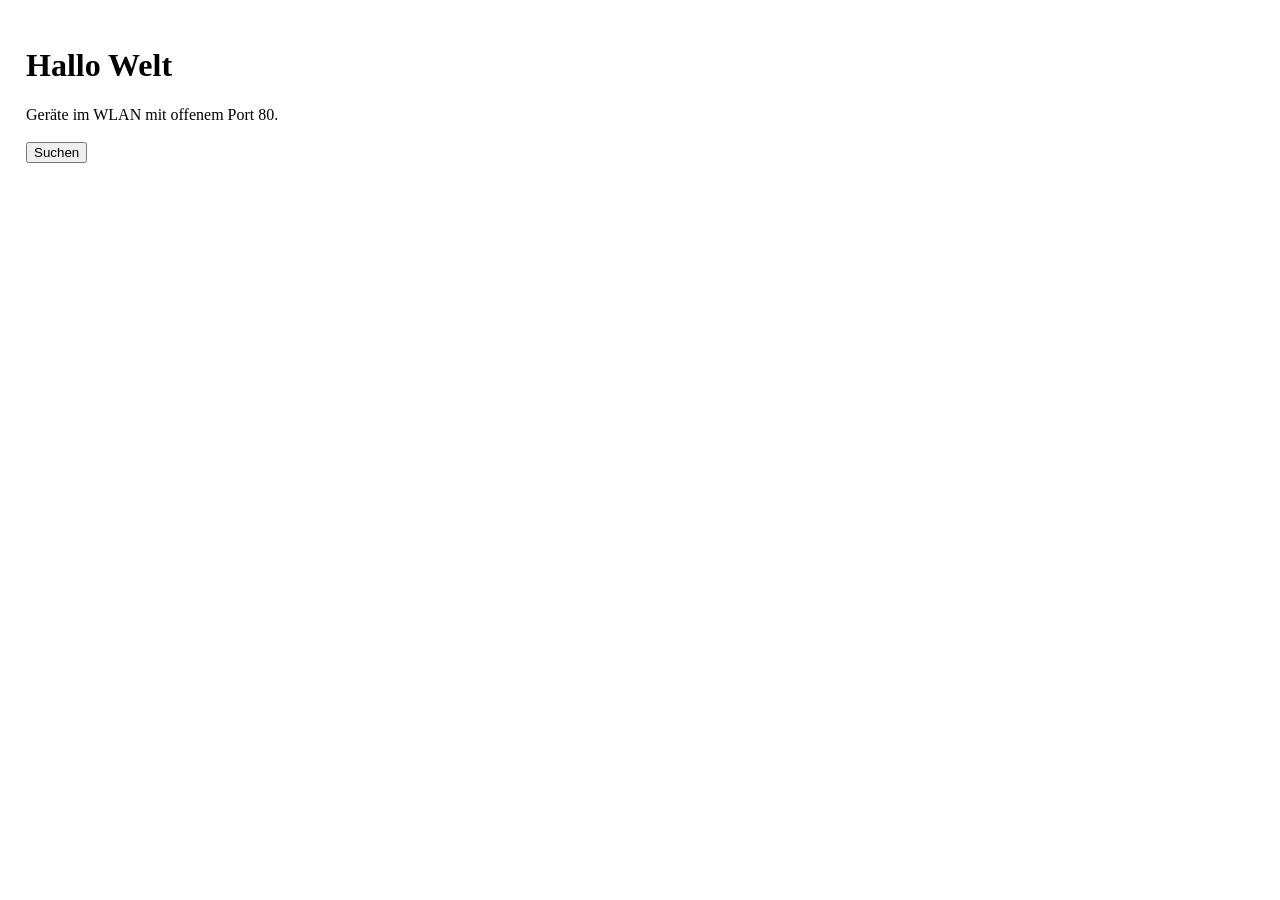
<file: docs/beispiel-erweiterung/index.html>
<!doctype html>
<html lang="de">
<head>
<meta charset="utf-8">
<meta name="viewport" content="width=device-width, initial-scale=1">
<link rel="stylesheet" href="http://hub.local/sdk/hub.css">
<style>
  body { padding: 18px; }
  .list { display: flex; flex-direction: column; gap: 8px; margin-top: 16px; }
  .list div { background: var(--surface); border-radius: var(--r-m); padding: 14px 16px; }
</style>
</head>
<body>
  <h1 class="h-title">Hallo Welt</h1>
  <p class="h-muted" style="margin:6px 0 18px">Geräte im WLAN mit offenem Port 80.</p>
  <button class="h-btn primary wide" id="scan">Suchen</button>
  <div class="list" id="list"></div>

  <script src="http://hub.local/sdk/hub.js"></script>
  <script>
    const $ = s => document.querySelector(s);
    let found = [];

    function card() {
      hub.home.set({
        title: found.length ? found.length + ' Geräte gefunden' : 'Noch nicht gesucht',
        subtitle: 'Webserver im eigenen WLAN',
        actions: [{ id: 'scan', label: 'Suchen', primary: true }],
      });
    }

    async function scan() {
      $('#scan').disabled = true;
      $('#scan').textContent = 'Sucht …';
      try {
        found = await hub.net.scan({ port: 80, timeout: 300 });
        $('#list').innerHTML = found.map(h => `<div>${h.ip}</div>`).join('') || '<div>Nichts gefunden.</div>';
        hub.ui.toast(found.length + ' Geräte gefunden');
      } catch (e) {
        hub.ui.toast('Suche ging nicht: ' + e.message);
      }
      $('#scan').disabled = false;
      $('#scan').textContent = 'Erneut suchen';
      card();
    }

    $('#scan').addEventListener('click', scan);
    hub.on('home.action', ({ id }) => { if (id === 'scan') { hub.nav.open(); scan(); } });
    hub.ready.then(card);
  </script>
</body>
</html>
</file>
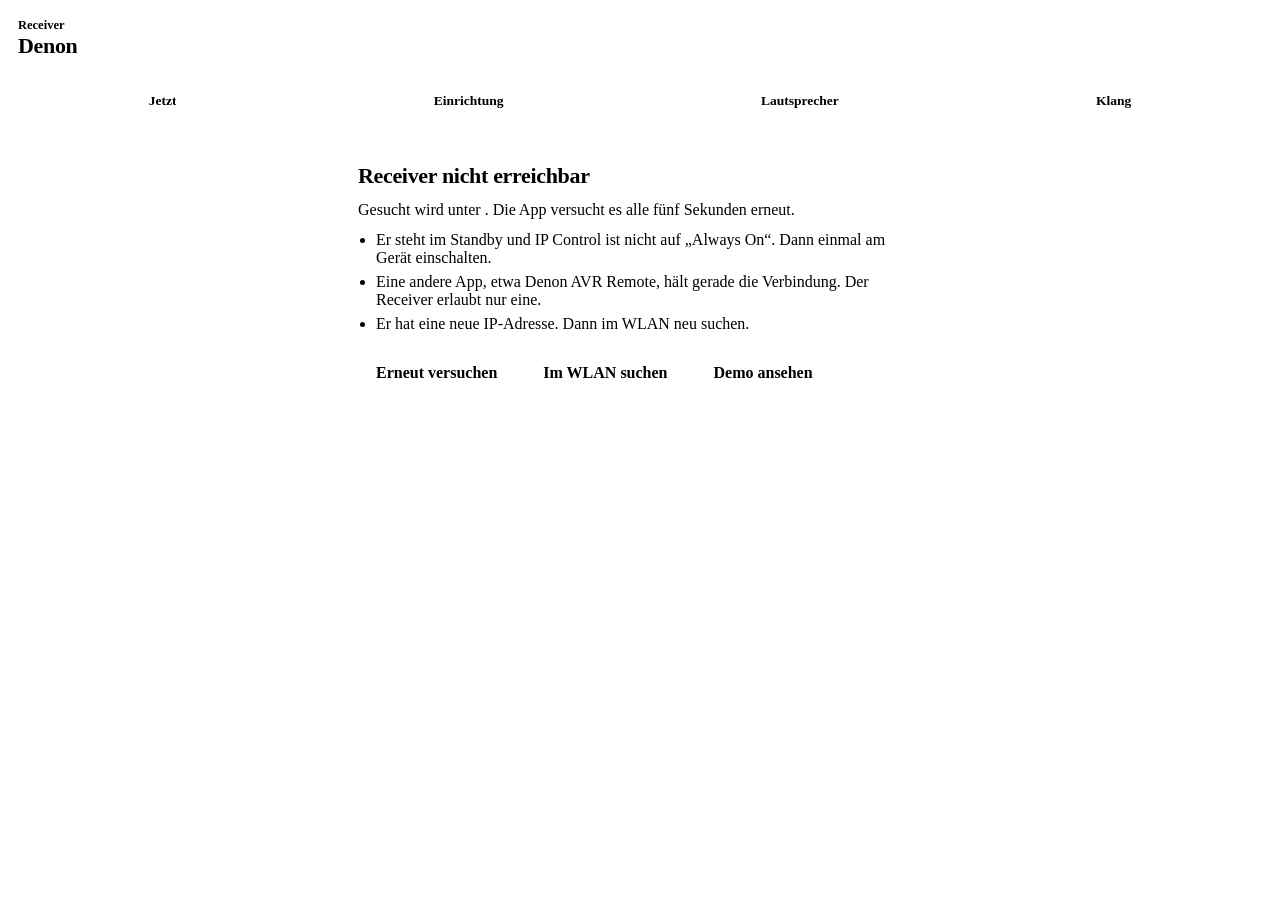
<file: extensions/denon/index.html>
<!doctype html>
<html lang="de">
<head>
<meta charset="utf-8">
<meta name="viewport" content="width=device-width, initial-scale=1, viewport-fit=cover, user-scalable=no">
<title>Denon AVR</title>
<link rel="stylesheet" href="http://hub.local/sdk/hub.css">
<link rel="stylesheet" href="app.css">
<link rel="stylesheet" href="hub.css">
</head>
<body>
<div class="frame">
  <header class="top">
    <button class="who" id="conn" type="button">
      <small id="connTitle">Receiver</small>
      <b id="title">Denon</b>
    </button>
    <div class="top-right">
      <button class="top-conn" id="connMobile" type="button"><span class="dot"></span><span id="connMobileText"></span></button>
      <button class="power" id="power" type="button" aria-label="Ein/Standby">
        <svg viewBox="0 0 24 24"><path d="M12 3v8"/><path d="M6.3 6.8a8 8 0 1 0 11.4 0"/></svg>
      </button>
    </div>
  </header>
  <nav class="side" id="nav">
    <div class="nav-items">
      <a href="#jetzt" data-view="jetzt"><span>Jetzt</span></a>
      <a href="#einrichtung" data-view="einrichtung"><span>Einrichtung</span></a>
      <a href="#lautsprecher" data-view="lautsprecher"><span>Lautsprecher</span></a>
      <a href="#klang" data-view="klang"><span>Klang</span></a>
    </div>
  </nav>
  <main class="main">
    <span id="connSub" hidden></span>
    <div id="view"></div>
  </main>
</div>

<div class="sheet" id="settings" hidden>
  <div class="sheet-card">
    <h2>Receiver</h2>
    <button class="btn primary" id="scanBtn" type="button">Im WLAN suchen</button>
    <div class="found" id="found"></div>
    <label class="field"><span>IP-Adresse</span><input id="host" inputmode="decimal" autocomplete="off" spellcheck="false" placeholder="z. B. 192.168.0.30"></label>
    <label class="row-toggle"><span>Demo-Receiver statt echtem Gerät</span><button class="switch" id="demoSwitch" type="button" role="switch"></button></label>
    <div class="sheet-actions">
      <button class="btn ghost" id="settingsCancel" type="button">Abbrechen</button>
      <button class="btn primary" id="settingsSave" type="button">Verbinden</button>
    </div>
  </div>
</div>

<div class="toast" id="toast" hidden></div>
<script src="http://hub.local/sdk/hub.js"></script>
<script src="conn.js"></script>
<script type="importmap">{ "imports": { "three": "./vendor/three.module.min.js" } }</script>
<script type="module" src="room3d.js"></script>
<script src="app.js"></script>
</body>
</html>
</file>
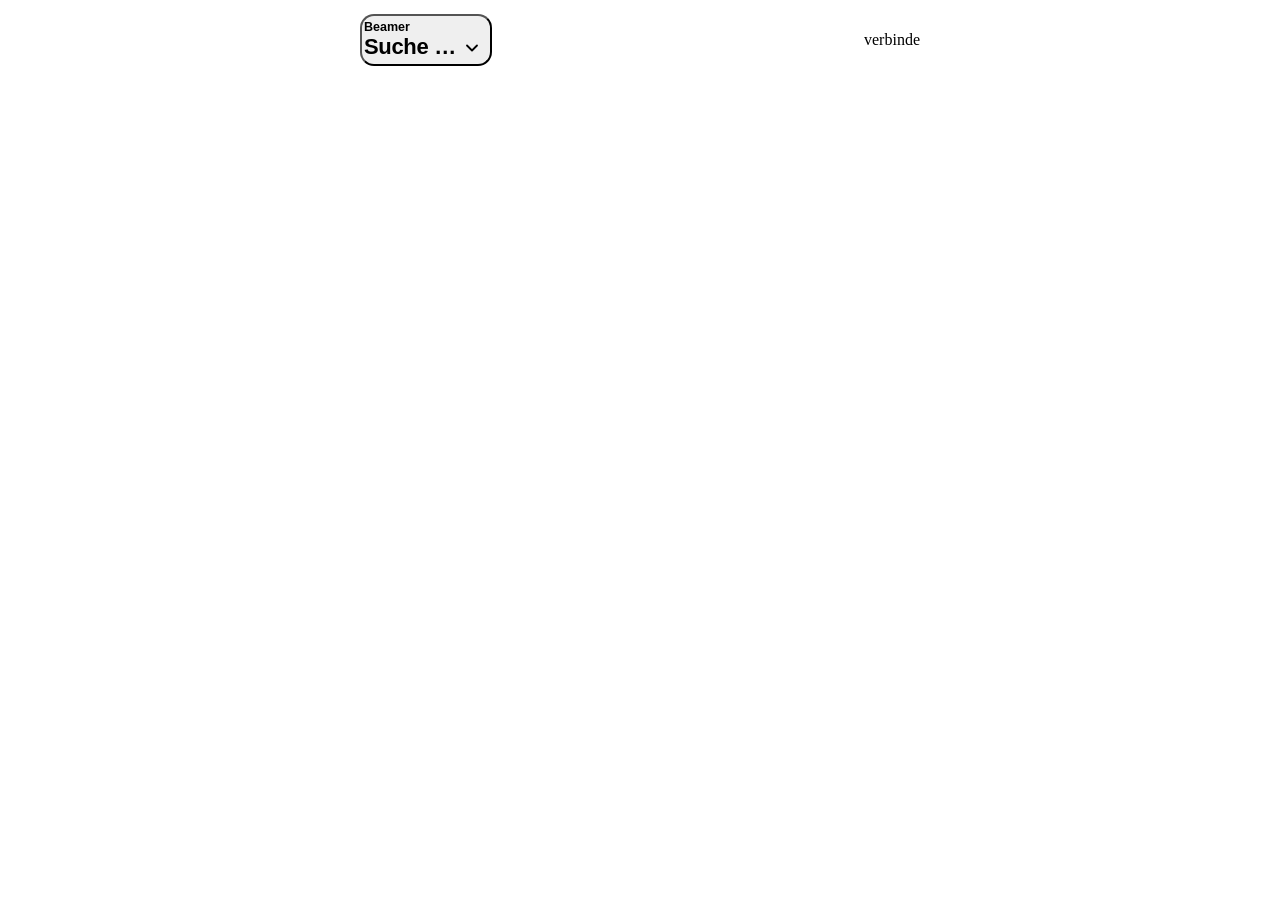
<file: extensions/skyline/index.html>
<!DOCTYPE html>
<html lang="de">
<head>
<meta charset="utf-8">
<meta name="viewport" content="width=device-width, initial-scale=1, viewport-fit=cover, user-scalable=no">
<title>Skyline Beamer</title>
<link rel="stylesheet" href="http://hub.local/sdk/hub.css">
<link rel="stylesheet" href="style.css">
</head>
<body>
<header class="top">
  <button class="devbtn" id="devBtn" aria-label="Beamer wählen">
    <span class="dtxt"><small>Beamer</small><b id="devName">Suche …</b></span>
    <svg viewBox="0 0 24 24" fill="none" stroke="currentColor" stroke-width="2.2" stroke-linecap="round" stroke-linejoin="round"><path d="M6 9l6 6 6-6"/></svg>
  </button>
  <span class="h-pill" id="pill">verbinde</span>
</header>

<!-- ---------- Kein Beamer verbunden ---------- -->
<section id="none" hidden>
  <div class="hero">
    <div class="hero-img"></div>
    <div class="hero-txt">
      <h1 id="noneTitle">Beamer verbinden</h1>
      <p id="noneText">Die App sucht im WLAN nach Beamern mit Skyline.</p>
    </div>
  </div>
  <button class="h-btn primary wide" id="searchBtn">Im WLAN suchen</button>
  <div class="status-line" id="searchStatus"></div>
  <div class="results" id="found"></div>
  <details class="manual"><summary>Adresse selbst eingeben</summary>
    <div class="row2"><input class="h-field" id="hostIn" placeholder="z. B. 192.168.0.20" inputmode="url" autocapitalize="off" autocomplete="off" spellcheck="false"><button class="h-btn" id="hostGo">Verbinden</button></div>
    <p class="note">Die Adresse steht am Beamer unter dem Knopf „Handy-App“ oben rechts.</p>
  </details>
</section>

<div id="main" hidden>
<nav class="h-seg tabs"><button data-tab="remote" class="on">Steuern</button><button data-tab="media">Medien</button><button data-tab="settings">Einstellungen</button></nav>

<section id="tab-remote">
<div class="h-seg mode" role="tablist"><button id="modeKeys" class="on">Pfeile</button><button id="modeMouse">Maus</button></div>
<div class="pad" id="pad">
  <div class="edge up"></div><div class="edge down"></div><div class="edge left"></div><div class="edge right"></div>
  <div class="touch" id="touch"></div>
  <div class="long">Lang gedrückt</div>
  <div class="hint" id="padHint">Wischen · Tippen = OK · Halten = lang OK</div>
</div>

<div class="row">
  <button class="btn" data-key="4" aria-label="Zurück"><svg viewBox="0 0 24 24"><path d="M11.7 4.3a1 1 0 010 1.4L6.4 11H20a1 1 0 110 2H6.4l5.3 5.3a1 1 0 01-1.4 1.4l-7-7a1 1 0 010-1.4l7-7a1 1 0 011.4 0z"/></svg></button>
  <button class="btn" data-key="3" aria-label="Home"><svg viewBox="0 0 24 24"><path d="M11.3 3.3a1 1 0 011.4 0l8 7.5a1 1 0 01-.7 1.7H19V20a1 1 0 01-1 1h-4v-6h-4v6H6a1 1 0 01-1-1v-7.5H4a1 1 0 01-.7-1.7z"/></svg></button>
  <button class="btn" data-key="85" aria-label="Wiedergabe/Pause"><svg viewBox="0 0 24 24"><path d="M3 5.5a1 1 0 011.5-.9l8 5.5a1 1 0 010 1.7l-8 5.5A1 1 0 013 16.4zM15 5h2v14h-2zm4 0h2v14h-2z"/></svg></button>
  <button class="btn" data-key="25" data-repeat aria-label="Leiser"><svg viewBox="0 0 24 24"><path d="M4 9h3l5-4v14l-5-4H4a1 1 0 01-1-1v-4a1 1 0 011-1zm11 2h6v2h-6z"/></svg></button>
  <button class="btn" data-key="164" aria-label="Stumm"><svg viewBox="0 0 24 24"><path d="M4 9h3l5-4v14l-5-4H4a1 1 0 01-1-1v-4a1 1 0 011-1zm12.3-.7l1.7 1.7 1.7-1.7 1.4 1.4-1.7 1.7 1.7 1.7-1.4 1.4-1.7-1.7-1.7 1.7-1.4-1.4 1.7-1.7-1.7-1.7z"/></svg></button>
  <button class="btn" data-key="24" data-repeat aria-label="Lauter"><svg viewBox="0 0 24 24"><path d="M4 9h3l5-4v14l-5-4H4a1 1 0 01-1-1v-4a1 1 0 011-1zm13-1h2v3h3v2h-3v3h-2v-3h-3v-2h3z"/></svg></button>
</div>

<h2>Schnell</h2>
<div class="chips">
  <button class="chip" data-action="keystone"><svg viewBox="0 0 24 24"><path fill-rule="evenodd" d="M2 5h20l-3.5 14h-13zm3 2l2.6 10h8.8L19 7z"/></svg>Trapez</button>
  <button class="chip" data-action="window"><svg viewBox="0 0 24 24"><path fill="none" stroke="currentColor" stroke-width="2.2" stroke-linecap="round" stroke-linejoin="round" d="M3 9V5h4M17 5h4v4M21 15v4h-4M7 19H3v-4"/></svg>Fenster</button>
  <button class="chip" data-action="bigclock"><svg viewBox="0 0 24 24"><path d="M12 2a10 10 0 110 20 10 10 0 010-20zm0 2a8 8 0 100 16 8 8 0 000-16zm1 3v4.6l3.2 1.9-1 1.7L11 12.7V7z"/></svg>Große Uhr</button>
  <button class="chip" data-action="seconds"><svg viewBox="0 0 24 24"><path d="M9 2h6v2H9zm3 3a8 8 0 110 16 8 8 0 010-16zm0 2a6 6 0 100 12 6 6 0 000-12zm-1 2h2v4h-2z"/></svg>Sekunden</button>
  <button class="chip" data-action="nextvideo"><svg viewBox="0 0 24 24"><path d="M3 6a2 2 0 012-2h10a2 2 0 012 2v3l4-2.5v11L17 15v3a2 2 0 01-2 2H5a2 2 0 01-2-2z"/></svg>Video</button>
  <button class="chip" data-action="wifi"><svg viewBox="0 0 24 24"><path d="M12 18.5a1.8 1.8 0 110 3.6 1.8 1.8 0 010-3.6zM2.1 8.6a14 14 0 0119.8 0l-1.4 1.4a12 12 0 00-17 0zm3.5 3.5a9 9 0 0112.8 0L17 13.5a7 7 0 00-10 0zm3.5 3.5a4 4 0 015.8 0L13.5 17a2 2 0 00-3 0z"/></svg>WLAN</button>
  <button class="chip" data-action="settings"><svg viewBox="0 0 24 24"><path d="M19.4 13a7.5 7.5 0 000-2l2.1-1.6-2-3.5-2.5 1a7.4 7.4 0 00-1.7-1L15 3h-4l-.4 2.7a7.4 7.4 0 00-1.7 1l-2.5-1-2 3.5L6.6 11a7.5 7.5 0 000 2l-2.1 1.6 2 3.5 2.5-1a7.4 7.4 0 001.7 1L11 21h4l.4-2.7a7.4 7.4 0 001.7-1l2.5 1 2-3.5zM13 15.5A3.5 3.5 0 1116.5 12 3.5 3.5 0 0113 15.5z"/></svg>Einstellungen</button>
</div>

<h2>Tastatur</h2>
<div class="kbd">
  <input id="text" placeholder="Text eintippen …" autocomplete="off" autocapitalize="off" enterkeyhint="send">
  <button id="del" aria-label="Löschen">⌫</button>
  <button id="send">Senden</button>
</div>
<p class="note">Erst am Beamer ein Suchfeld auswählen, dann hier tippen.</p>

<h2>Apps</h2>
<div class="apps" id="apps"></div>
</section>

<!-- ---------- Medien: eigene Fotos und Videos für den Hintergrund ---------- -->
<section id="tab-media" hidden>
  <button class="add" id="pick"><svg viewBox="0 0 24 24"><path d="M11 5h2v6h6v2h-6v6h-2v-6H5v-2h6z"/></svg>Fotos oder Videos hinzufügen</button>
  <input type="file" id="files" accept="image/*,video/*" multiple hidden>

  <div class="card" id="upCard" hidden>
    <h3 id="upTitle">1 Datei</h3>
    <details class="wxd" id="upWx"><summary>Nur bei bestimmtem Wetter zeigen</summary>
    <p class="note" style="margin:8px 2px 0">Gilt, wenn unter Einstellungen „Nach Wetter“ gewählt ist.</p>
    <div class="lbl">Wetter</div>
    <div class="tags" data-group="wetter"><button class="tag" data-t="klar">Klar</button><button class="tag" data-t="wolkig">Wolkig</button><button class="tag" data-t="regen">Regen</button><button class="tag" data-t="schnee">Schnee</button></div>
    <div class="lbl">Tageszeit</div>
    <div class="tags" data-group="zeit"><button class="tag" data-t="tag">Tag</button><button class="tag" data-t="daemmerung">Dämmerung</button><button class="tag" data-t="nacht">Nacht</button></div>
    <div class="lbl">Jahreszeit</div>
    <div class="tags" data-group="saison"><button class="tag" data-t="fruehling">Frühling</button><button class="tag" data-t="sommer">Sommer</button><button class="tag" data-t="herbst">Herbst</button><button class="tag" data-t="winter">Winter</button></div>
    </details>
    <button class="primary" id="upGo">Hochladen</button>
    <div class="bar" id="upBar" hidden><i></i></div>
    <div class="status-line" id="upStatus"></div>
  </div>

  <div class="grid" id="mediaGrid"></div>
  <p class="note" id="mediaNote"></p>
</section>

<div class="sheet" id="sheet" hidden>
  <div class="panel">
    <div class="prev" id="shPrev"></div>
    <h3 id="shName" style="margin:0 0 2px;font-size:16px;word-break:break-all"></h3>
    <p class="sub" id="shSub" style="color:var(--muted);font-size:13px;margin:0 0 6px"></p>
    <details class="wxd" id="shWx"><summary>Nur bei bestimmtem Wetter zeigen</summary>
    <div class="lbl">Wetter</div>
    <div class="tags" data-group="wetter"><button class="tag" data-t="klar">Klar</button><button class="tag" data-t="wolkig">Wolkig</button><button class="tag" data-t="regen">Regen</button><button class="tag" data-t="schnee">Schnee</button></div>
    <div class="lbl">Tageszeit</div>
    <div class="tags" data-group="zeit"><button class="tag" data-t="tag">Tag</button><button class="tag" data-t="daemmerung">Dämmerung</button><button class="tag" data-t="nacht">Nacht</button></div>
    <div class="lbl">Jahreszeit</div>
    <div class="tags" data-group="saison"><button class="tag" data-t="fruehling">Frühling</button><button class="tag" data-t="sommer">Sommer</button><button class="tag" data-t="herbst">Herbst</button><button class="tag" data-t="winter">Winter</button></div>
    <button class="ghost" id="shSave" style="width:100%;margin-top:4px">Merkmale speichern</button>
    </details>
    <div class="actions"><button class="ghost" id="shShow">Jetzt zeigen</button></div>
    <div class="actions"><button class="ghost danger" id="shDel">Löschen</button><button class="ghost" id="shClose">Schließen</button></div>
  </div>
</div>

<!-- ---------- Einstellungen ---------- -->
<section id="tab-settings" hidden>
  <div class="card">
    <h3>Hintergrund</h3>
    <p class="sub" id="bgSub">…</p>
    <div class="h-seg" style="margin:0"><button id="bgRandom">Zufällig</button><button id="bgWeather">Nach Wetter</button></div>
  </div>

  <div class="card">
    <h3>Ort für das Wetter</h3>
    <p class="sub" id="ortNow">…</p>
    <div class="row2"><input class="field" id="ortQ" placeholder="Ort suchen, z. B. Hannover" autocomplete="off" enterkeyhint="search"><button class="ghost" id="ortGo">Suchen</button></div>
    <div class="results" id="ortRes"></div>
    <details><summary>Ort automatisch ermitteln</summary>
      <p class="note">Ermittelt den Ort über die Internetadresse. Das ist oft ungenau, deshalb lieber oben einen Ort suchen.</p>
      <button class="ghost" id="ortAuto" style="margin-top:8px">Automatisch verwenden</button>
    </details>
  </div>

  <div class="card">
    <h3>Wetteranzeige</h3>
    <p class="sub">Ein- oder ausschalten, dann im Mini-Bildschirm die Ecke antippen.</p>
    <div id="wxPlaces"></div>
  </div>

  <div class="card">
    <h3>Updates</h3>
    <p class="sub" id="updVer">…</p>
    <div class="set"><div class="txt"><b>Automatisch installieren</b><span>beim Start, beim Aufwachen und alle 6 Stunden</span></div>
      <label class="switch"><input type="checkbox" id="updAuto"><i></i></label></div>
    <button class="primary" id="updCheck" style="margin-top:4px">Jetzt nach Updates suchen</button>
    <div class="status-line" id="updStatus"></div>
    <details><summary>Quelle (GitHub)</summary>
      <div class="lbl">Repository</div>
      <input class="field" id="updRepo" placeholder="besitzer/repo" autocomplete="off" autocapitalize="off">
      <div class="lbl">Token (nur bei privatem Repository, Leserecht genügt)</div>
      <input class="field" id="updToken" type="password" placeholder="github_pat_…" autocomplete="off" autocapitalize="off">
      <button class="ghost" id="updSave" style="margin-top:10px">Quelle speichern</button>
    </details>
  </div>
</section>
</div>

<!-- Beamer wählen -->
<div class="sheet" id="devSheet" hidden>
  <div class="panel">
    <h3 style="margin:2px 2px 12px;font-size:18px">Beamer</h3>
    <div class="results" id="devList"></div>
    <div class="actions"><button class="ghost" id="devSearch">Weiteren Beamer suchen</button></div>
    <div class="actions"><button class="ghost danger" id="devForget">Diesen vergessen</button><button class="ghost" id="devClose">Schließen</button></div>
  </div>
</div>

<div class="toast" id="toast"></div>
<script src="http://hub.local/sdk/hub.js"></script>
<script src="app.js"></script>
</body>
</html>
</file>
<file: extensions/denon/app.css>
/* Denon AVR: Oberfläche aus denon-setup, in der Skyline-App. Farben aus http://hub.local/sdk/hub.css */
:root {
  --side: var(--bg);
  --r: 22px;
  --r-s: 12px;
}

* { box-sizing: border-box; }
html, body { margin: 0; height: 100%; }
body {
  background: var(--bg);
  color: var(--text);
  font: 15px/1.45 "Segoe UI Variable Text", "Segoe UI", -apple-system, system-ui, sans-serif;
  -webkit-font-smoothing: antialiased;
}
button { font: inherit; color: inherit; cursor: pointer; border: 0; background: none; }
svg { width: 22px; height: 22px; fill: none; stroke: currentColor; stroke-width: 1.8; stroke-linecap: round; stroke-linejoin: round; flex: none; }
h1, h2, h3 { margin: 0; font-weight: 650; letter-spacing: -.015em; }
::-webkit-scrollbar { width: 8px; height: 8px; }
::-webkit-scrollbar-thumb { background: var(--surface-3); border-radius: 8px; }
::-webkit-scrollbar-track { background: transparent; }

/* ---------- Gerüst ---------- */
.frame { display: grid; grid-template-columns: 248px 1fr; min-height: 100vh; }
.side {
  position: sticky; top: 0; height: 100vh;
  display: flex; flex-direction: column; gap: 28px;
  padding: 26px 16px 18px; background: var(--side);
}
.brand { display: flex; align-items: center; gap: 10px; padding: 0 10px; font-weight: 700; letter-spacing: .02em; }
.brand svg { width: 26px; height: 26px; }
.nav-items { display: flex; flex-direction: column; gap: 4px; }
.nav-items a {
  display: flex; align-items: center; gap: 12px; padding: 11px 12px; border-radius: var(--r-s);
  color: var(--muted); text-decoration: none; font-weight: 550; transition: background .15s, color .15s;
}
.nav-items a:hover { background: var(--surface-2); color: var(--text); }
.nav-items a.on { background: var(--surface); color: var(--text); box-shadow: var(--shadow); }
.nav-items a.on svg { color: var(--accent); }

.conn {
  margin-top: auto; display: flex; align-items: center; gap: 12px; text-align: left;
  padding: 12px 14px; border-radius: var(--r-s); background: var(--surface); box-shadow: var(--shadow);
}
.conn-text { display: flex; flex-direction: column; min-width: 0; }
.conn-text b { font-weight: 600; font-size: 14px; }
.conn-text small { color: var(--muted); font-size: 12.5px; white-space: nowrap; overflow: hidden; text-overflow: ellipsis; }
.dot { width: 9px; height: 9px; border-radius: 50%; background: var(--faint); flex: none; }
.dot.ok { background: var(--ok); box-shadow: 0 0 0 4px var(--ok-soft); }
.dot.demo { background: var(--accent); box-shadow: 0 0 0 4px var(--accent-soft); }
.dot.wait { background: var(--warn); animation: pulse 1.2s ease-in-out infinite; }
.dot.bad { background: var(--bad); }
@keyframes pulse { 50% { opacity: .35; } }

.main { padding: 30px clamp(16px, 4vw, 48px) 80px; max-width: 1180px; width: 100%; }
.top { display: flex; align-items: center; justify-content: space-between; gap: 16px; margin-bottom: 26px; }
.top h1 { font-size: 30px; }
.power {
  width: 46px; height: 46px; border-radius: 50%; display: grid; place-items: center;
  background: var(--surface); box-shadow: var(--shadow); color: var(--muted); transition: color .2s, background .2s, transform .1s;
}
.power:active { transform: scale(.94); }
.top-right { display: flex; align-items: center; gap: 10px; }
.top-conn {
  display: none; align-items: center; gap: 8px; height: 46px; padding: 0 16px; border-radius: 999px;
  background: var(--surface); box-shadow: var(--shadow); font-size: 13.5px; font-weight: 600;
}
.power.on { background: var(--accent); color: var(--on-accent); }

/* ---------- Bausteine ---------- */
.card { background: var(--surface); border-radius: var(--r); box-shadow: var(--shadow); padding: 22px; }
.card h2 { font-size: 17px; margin-bottom: 16px; }
.grid { display: grid; gap: 18px; }
.grid.two { grid-template-columns: repeat(auto-fit, minmax(min(400px, 100%), 1fr)); }
.section-title { font-size: 17px; margin: 32px 0 14px; }
.muted { color: var(--muted); }
.small { font-size: 13px; }

.btn {
  display: inline-flex; align-items: center; justify-content: center; gap: 8px;
  padding: 10px 18px; border-radius: 999px; font-weight: 600; background: var(--surface-2); transition: background .15s, transform .1s; white-space: nowrap;
}
.btn:hover { background: var(--surface-3); }
.btn:active { transform: scale(.97); }
.btn.primary { background: var(--accent); color: var(--on-accent); }
.btn.primary:hover { filter: brightness(1.06); }
.btn.ghost { background: transparent; }
.btn svg { width: 18px; height: 18px; }

/* Segmente */
.seg { display: flex; flex-wrap: wrap; gap: 4px; padding: 4px; border-radius: 14px; background: var(--surface-2); }
.seg button {
  flex: 1 1 auto; padding: 9px 12px; border-radius: 10px; font-weight: 550; color: var(--muted); white-space: nowrap;
  transition: background .15s, color .15s, box-shadow .15s;
}
.seg button:hover { color: var(--text); }
.seg button.on { background: var(--surface); color: var(--text); box-shadow: var(--shadow); }

/* Schalter */
.switch {
  width: 46px; height: 28px; border-radius: 999px; background: var(--surface-3); position: relative; flex: none; transition: background .2s;
}
.switch::after {
  content: ""; position: absolute; top: 3px; left: 3px; width: 22px; height: 22px; border-radius: 50%;
  background: #fff; box-shadow: 0 1px 3px rgba(0, 0, 0, .25); transition: transform .2s;
}
.switch.on { background: var(--accent); }
.switch.on::after { transform: translateX(18px); }

/* Einstellzeilen */
.rows { display: flex; flex-direction: column; gap: 20px; }
.row { display: flex; align-items: center; justify-content: space-between; gap: 16px; }
.row > .label { display: flex; flex-direction: column; flex: 1; min-width: 0; }
.row > .label b { font-weight: 600; }
.row > .label small { color: var(--muted); font-size: 13px; }
.row.stack { flex-direction: column; align-items: stretch; gap: 10px; }

/* Stepper */
.stepper { display: inline-flex; align-items: center; gap: 4px; padding: 4px; border-radius: 999px; background: var(--surface-2); }
.stepper button { width: 34px; height: 34px; border-radius: 50%; display: grid; place-items: center; font-size: 18px; font-weight: 600; }
.stepper button:hover { background: var(--surface); box-shadow: var(--shadow); }
.stepper output { min-width: 76px; text-align: center; font-variant-numeric: tabular-nums; font-weight: 600; }

/* Regler */
input[type=range] {
  -webkit-appearance: none; appearance: none; width: 100%; height: 28px; background: transparent; margin: 0;
  --p: 50%;
}
input[type=range]::-webkit-slider-runnable-track {
  height: 6px; border-radius: 6px;
  background: linear-gradient(to right, var(--accent) var(--p), var(--surface-3) var(--p));
}
input[type=range]::-webkit-slider-thumb {
  -webkit-appearance: none; width: 22px; height: 22px; margin-top: -8px; border-radius: 50%;
  background: #fff; box-shadow: 0 1px 4px rgba(0, 0, 0, .3), 0 0 0 1px rgba(0, 0, 0, .04);
}
input[type=range]::-moz-range-track { height: 6px; border-radius: 6px; background: var(--surface-3); }
input[type=range]::-moz-range-progress { height: 6px; border-radius: 6px; background: var(--accent); }
input[type=range]::-moz-range-thumb { width: 22px; height: 22px; border: 0; border-radius: 50%; background: #fff; box-shadow: 0 1px 4px rgba(0, 0, 0, .3); }

/* ---------- Jetzt ---------- */
.hero {
  display: grid; grid-template-columns: 1.2fr 1fr; gap: 28px; align-items: center;
  padding: 30px; border-radius: 26px; color: #fff; position: relative; overflow: hidden;
  background:
    radial-gradient(120% 140% at 0% 0%, #2c4fd6 0%, transparent 55%),
    radial-gradient(120% 120% at 100% 100%, #1b2a6b 0%, transparent 60%),
    #111a3d;
  box-shadow: var(--shadow-lift);
}
.hero .now small { opacity: .7; font-weight: 600; letter-spacing: .02em; }
.hero .now h2 { font-size: 38px; margin: 4px 0 6px; letter-spacing: -.025em; }
.hero .now .mode { display: inline-flex; padding: 5px 12px; border-radius: 999px; background: rgba(255, 255, 255, .14); font-weight: 600; font-size: 13.5px; }
.vol { display: flex; flex-direction: column; gap: 14px; }
.vol-num { display: flex; align-items: baseline; gap: 12px; }
.vol-num b { font-size: 64px; line-height: 1; font-weight: 650; letter-spacing: -.04em; font-variant-numeric: tabular-nums; }
.vol-num span { opacity: .7; font-variant-numeric: tabular-nums; }
.vol-ctl { display: flex; align-items: center; gap: 10px; }
.vol-ctl input[type=range]::-webkit-slider-runnable-track { background: linear-gradient(to right, #fff var(--p), rgba(255, 255, 255, .22) var(--p)); }
.round {
  width: 42px; height: 42px; border-radius: 50%; display: grid; place-items: center; flex: none;
  background: rgba(255, 255, 255, .14); color: #fff; font-size: 22px; font-weight: 500; transition: background .15s, transform .1s;
}
.round:hover { background: rgba(255, 255, 255, .24); }
.round:active { transform: scale(.93); }
.round.on { background: #fff; color: #111a3d; }
.hero.off { background: var(--surface); color: var(--text); }
.hero.off .round { background: var(--surface-2); color: var(--text); }

.tiles { display: grid; grid-template-columns: repeat(auto-fill, minmax(132px, 1fr)); gap: 12px; }
.tile {
  display: flex; flex-direction: column; align-items: flex-start; gap: 18px; padding: 16px; border-radius: 16px;
  background: var(--surface); box-shadow: var(--shadow); text-align: left; font-weight: 600; transition: transform .15s, box-shadow .15s;
}
.tile:hover { transform: translateY(-2px); box-shadow: var(--shadow-lift); }
.tile svg { width: 26px; height: 26px; color: var(--muted); }
.tile.on { background: var(--accent); color: var(--on-accent); }
.tile.on svg { color: var(--on-accent); }

/* ---------- Einrichtung ---------- */
.setup { display: grid; grid-template-columns: 1fr 320px; gap: 22px; align-items: start; }
.steps { display: flex; flex-direction: column; gap: 14px; }
.step { padding: 0; overflow: hidden; }
.step-head { display: flex; align-items: center; gap: 16px; width: 100%; padding: 18px 20px; text-align: left; }
.step-num {
  width: 34px; height: 34px; border-radius: 50%; display: grid; place-items: center; flex: none;
  background: var(--surface-2); font-weight: 700; color: var(--muted); font-variant-numeric: tabular-nums;
}
.step.done .step-num { background: var(--ok-soft); color: var(--ok); }
.step-head h3 { font-size: 16px; }
.step-head p { margin: 2px 0 0; color: var(--muted); font-size: 13.5px; }
.step-head .chev { margin-left: auto; color: var(--faint); transition: transform .2s; }
.step.open .chev { transform: rotate(180deg); }
.step-body { display: none; padding: 0 20px 20px 70px; }
.step.open .step-body { display: block; }
.step-body ol { margin: 0 0 16px; padding-left: 18px; display: flex; flex-direction: column; gap: 6px; }
.path { display: flex; flex-wrap: wrap; align-items: center; gap: 6px; margin-bottom: 16px; }
.path span { padding: 5px 11px; border-radius: 999px; background: var(--surface-2); font-size: 13px; font-weight: 600; }
.path i { color: var(--faint); font-style: normal; }
.step-actions { display: flex; flex-wrap: wrap; gap: 10px; }

.remote { position: sticky; top: 24px; display: flex; flex-direction: column; align-items: center; gap: 18px; }
.remote h2 { align-self: stretch; margin: 0; }
.remote .state { align-self: stretch; margin-top: -10px; }
.dpad { position: relative; width: 220px; height: 220px; border-radius: 50%; background: var(--surface-2); }
.dpad button { position: absolute; display: grid; place-items: center; color: var(--muted); border-radius: 50%; width: 64px; height: 64px; transition: color .15s, background .15s; }
.dpad button:hover { color: var(--text); background: var(--surface-3); }
.dpad button:active { background: var(--accent-soft); color: var(--accent); }
.dpad .u { top: 6px; left: 78px; } .dpad .d { bottom: 6px; left: 78px; }
.dpad .l { left: 6px; top: 78px; } .dpad .r { right: 6px; top: 78px; }
.dpad .ok {
  top: 60px; left: 60px; width: 100px; height: 100px; background: var(--surface); box-shadow: var(--shadow);
  color: var(--text); font-weight: 700; letter-spacing: .04em;
}
.dpad .ok:hover { background: var(--surface); box-shadow: var(--shadow-lift); }
.remote-row { display: flex; gap: 10px; align-self: stretch; }
.remote-row .btn { flex: 1; }
.kbd { display: inline-block; padding: 1px 7px; border-radius: 6px; background: var(--surface-2); font-size: 12px; font-weight: 600; }

/* ---------- Lautsprecher ---------- */
.room {
  position: relative; aspect-ratio: 1 / .92; border-radius: 26px; overflow: hidden;
  background: radial-gradient(70% 60% at 50% 58%, var(--surface-2), var(--surface) 75%);
  box-shadow: var(--shadow);
}
.tv { position: absolute; top: 5%; left: 50%; transform: translateX(-50%); width: 34%; height: 4.5%; border-radius: 6px; background: var(--text); opacity: .85; }
.seat { position: absolute; left: 50%; top: 58%; transform: translate(-50%, -50%); width: 30%; height: 16%; border-radius: 18px; background: var(--surface-3); }
.seat::after { content: "Hörplatz"; position: absolute; inset: 0; display: grid; place-items: center; color: var(--muted); font-size: 13px; font-weight: 600; }
.spk {
  position: absolute; transform: translate(-50%, -50%); display: flex; flex-direction: column; align-items: center; gap: 2px;
  min-width: 74px; padding: 10px 10px 8px; border-radius: 16px; background: var(--surface); box-shadow: var(--shadow);
  transition: transform .15s, box-shadow .15s, background .15s;
}
.spk:hover { transform: translate(-50%, -50%) scale(1.05); box-shadow: var(--shadow-lift); }
.spk b { font-size: 12px; color: var(--muted); font-weight: 700; letter-spacing: .02em; white-space: nowrap; }
.spk span { font-weight: 650; font-variant-numeric: tabular-nums; }
.spk.sel { background: var(--accent); color: var(--on-accent); }
.spk.sel b { color: var(--on-accent); opacity: .8; }
.spk.small { min-width: 62px; padding: 7px 8px 6px; }
.level-panel { display: flex; flex-direction: column; gap: 18px; }
.level-big { display: flex; align-items: baseline; justify-content: space-between; }
.level-big b { font-size: 44px; font-weight: 650; letter-spacing: -.03em; font-variant-numeric: tabular-nums; }

/* ---------- Aufstellung ---------- */
.mode-tabs { display: inline-flex; flex-wrap: nowrap; margin-bottom: 18px; }
.mode-tabs button { flex: none; padding: 9px 20px; }
.builder-wrap { display: grid; grid-template-columns: minmax(0, 1fr) 340px; gap: 22px; align-items: start; }
.room.builder {
  margin: 0 auto 26px; overflow: visible; touch-action: none;
  background-color: var(--surface);
  background-image: radial-gradient(circle, var(--surface-3) 1.2px, transparent 1.6px);
  background-position: 0 0;
}
.wall-tv {
  position: absolute; top: 0; left: 50%; transform: translate(-50%, -50%); width: 46%; height: 10px; border-radius: 6px;
  background: var(--text); opacity: .9;
}
.wall-tv span { position: absolute; top: 14px; left: 50%; transform: translateX(-50%); font-size: 12px; font-weight: 600; color: var(--muted); white-space: nowrap; }
.rays { position: absolute; inset: 0; width: 100%; height: 100%; pointer-events: none; overflow: visible; }
.rays line { stroke: var(--faint); stroke-width: 1.4; stroke-dasharray: 3 6; vector-effect: non-scaling-stroke; opacity: .7; }
.rays line.on { stroke: var(--accent); opacity: 1; stroke-dasharray: none; }
.drag { cursor: grab; touch-action: none; user-select: none; z-index: 2; }
.drag.active { cursor: grabbing; z-index: 5; box-shadow: var(--shadow-lift); transform: translate(-50%, -50%) scale(1.08); }
.seat-node {
  position: absolute; transform: translate(-50%, -50%); display: flex; flex-direction: column; align-items: center; gap: 4px;
  padding: 12px 16px; border-radius: 18px; background: var(--accent); color: var(--on-accent); font-weight: 650; font-size: 13px;
  box-shadow: var(--shadow); transition: box-shadow .15s;
}
.seat-node svg { width: 22px; height: 22px; }
.dim { position: absolute; font-size: 12px; font-weight: 600; color: var(--faint); font-variant-numeric: tabular-nums; }
.dim-w { bottom: -22px; left: 50%; transform: translateX(-50%); }
.dim-l { right: -10px; top: 50%; transform: translate(100%, -50%) rotate(90deg); transform-origin: left center; }
.builder-panel { display: flex; flex-direction: column; gap: 12px; position: sticky; top: 24px; }
.builder-panel h2 { margin: 0; }
.dist-list { display: flex; flex-direction: column; gap: 4px; }
.dist-row {
  display: flex; align-items: center; justify-content: space-between; gap: 12px; padding: 10px 12px; border-radius: 12px; text-align: left;
  transition: background .15s;
}
.dist-row:hover { background: var(--surface-2); }
.dist-row.on { background: var(--accent-soft); }
.dist-row .label { display: flex; flex-direction: column; }
.dist-row .label b { font-weight: 600; }
.dist-row small { color: var(--muted); font-size: 12.5px; }
.dist-row small.ok { color: var(--ok); }
.dist-row .dist { font-size: 20px; font-weight: 650; font-variant-numeric: tabular-nums; letter-spacing: -.02em; }
@media (max-width: 1100px) {
  .builder-wrap { grid-template-columns: 1fr; }
  .builder-panel { position: static; }
  .room.builder { width: 100% !important; }
}

.room3d-box { position: relative; }
.room3d {
  position: relative; height: max(440px, calc(100vh - 200px)); border-radius: 26px; overflow: hidden;
  background: radial-gradient(90% 80% at 50% 30%, var(--surface-2), var(--bg)); box-shadow: var(--shadow);
}
.room3d canvas { display: block; width: 100%; height: 100%; touch-action: none; outline: none; }
.r3-labels { position: absolute; inset: 0; pointer-events: none; overflow: hidden; }
.r3-label {
  position: absolute; left: 0; top: 0; display: flex; flex-direction: column; align-items: center; padding: 5px 10px; border-radius: 12px;
  background: var(--surface); box-shadow: var(--shadow); white-space: nowrap; will-change: transform;
}
.r3-label b { font-size: 11px; font-weight: 700; color: var(--muted); letter-spacing: .02em; }
.r3-label span { font-size: 14px; font-weight: 650; font-variant-numeric: tabular-nums; }
.r3-label.sel { background: var(--accent); color: var(--on-accent); }
.r3-label.sel b { color: var(--on-accent); opacity: .8; }
.r3-tools { position: absolute; top: 14px; right: 14px; display: flex; gap: 6px; }
.r3-tools .btn { background: var(--surface); box-shadow: var(--shadow); padding: 8px 14px; font-size: 13.5px; }
.r3-hint { margin: 10px 4px 0; }
@media (max-width: 760px) { .room3d { height: 62vh; min-height: 380px; } }

/* ---------- Leer- und Fehlerzustände ---------- */
.empty { display: flex; flex-direction: column; align-items: flex-start; gap: 12px; padding: 30px; }
.empty h2 { font-size: 22px; margin: 0; }
.empty p { margin: 0; color: var(--muted); max-width: 60ch; }
.empty ul { margin: 0; padding-left: 18px; color: var(--muted); display: flex; flex-direction: column; gap: 6px; }

/* ---------- Dialog und Meldung ---------- */
.sheet { position: fixed; inset: 0; display: grid; place-items: center; padding: 16px; background: rgba(8, 10, 14, .45); backdrop-filter: blur(6px); z-index: 20; }
.sheet[hidden] { display: none; }
.sheet-card { width: min(420px, 100%); background: var(--surface); border-radius: 24px; box-shadow: var(--shadow-lift); padding: 26px; display: flex; flex-direction: column; gap: 18px; }
.field { display: flex; flex-direction: column; gap: 6px; }
.field span { font-size: 13px; color: var(--muted); font-weight: 600; }
.field input {
  font: inherit; color: var(--text); padding: 12px 14px; border-radius: 12px; border: 0; outline: 0;
  background: var(--surface-2); font-variant-numeric: tabular-nums;
}
.field input:focus { box-shadow: 0 0 0 3px var(--accent-soft); }
.row-toggle { display: flex; align-items: center; justify-content: space-between; gap: 12px; }
.sheet-actions { display: flex; justify-content: flex-end; gap: 8px; }
.toast {
  position: fixed; left: 50%; bottom: 28px; transform: translateX(-50%); z-index: 30;
  padding: 11px 18px; border-radius: 999px; background: var(--text); color: var(--bg); font-weight: 600; box-shadow: var(--shadow-lift);
}

/* ---------- Schmal ---------- */
@media (max-width: 980px) {
  .setup { grid-template-columns: 1fr; }
  .remote { position: static; }
  .hero { grid-template-columns: 1fr; }
}
@media (max-width: 760px) {
  .frame { grid-template-columns: 1fr; }
  .side {
    position: fixed; inset: auto 0 0 0; height: auto; z-index: 10; flex-direction: row; gap: 0; padding: 8px 8px calc(8px + env(safe-area-inset-bottom));
    background: var(--surface); box-shadow: 0 -8px 30px -12px rgba(0, 0, 0, .3);
  }
  .brand, .conn { display: none; }
  .nav-items { flex-direction: row; flex: 1; justify-content: space-around; }
  .nav-items a { flex-direction: column; gap: 3px; font-size: 11.5px; padding: 6px 8px; }
  .nav-items a.on { box-shadow: none; background: transparent; }
  .main { padding: 20px 16px 110px; }
  .top h1 { font-size: 26px; }
  .hero { padding: 22px; }
  .hero .now h2 { font-size: 30px; }
  .vol-num b { font-size: 52px; }
  .step-body { padding-left: 20px; }
  .spk { min-width: 58px; padding: 7px 6px 6px; }
  .spk span { font-size: 13px; }
  .top-conn { display: inline-flex; }
}

/* ---------- Aufstellung v2: Bühne mit Werkzeugen am Objekt ---------- */
.planner { display: grid; grid-template-columns: minmax(0, 1fr) 272px; gap: 20px; align-items: start; }
.stage { position: relative; }
.stage .room3d { height: max(460px, calc(100vh - 190px)); }
.stage-bar { position: absolute; display: flex; align-items: center; gap: 8px; z-index: 3; }
.stage-bar.top-left { top: 14px; left: 14px; flex-direction: column; align-items: flex-start; }
.stage-bar.top-right { top: 14px; right: 14px; }
.stage-bar.bottom-left { bottom: 14px; left: 14px; }
.chip {
  display: inline-flex; align-items: center; gap: 8px; height: 38px; padding: 0 14px; border-radius: 999px;
  background: var(--surface); box-shadow: var(--shadow); font-size: 13.5px; font-weight: 600; white-space: nowrap;
  transition: transform .1s, opacity .2s;
}
.chip svg { width: 17px; height: 17px; color: var(--muted); }
.chip:active { transform: scale(.96); }
.chip:disabled { opacity: .45; cursor: default; }
.seg.compact { padding: 3px; border-radius: 999px; background: var(--surface); box-shadow: var(--shadow); flex-wrap: nowrap; }
.seg.compact button { padding: 7px 14px; border-radius: 999px; font-size: 13.5px; }
.seg.compact button.on { background: var(--accent); color: var(--on-accent); box-shadow: none; }
.seg.compact.full { width: 100%; background: var(--surface-2); box-shadow: none; }
.seg.compact.full button { flex: 1; }
.seg.compact.full button.on { background: var(--surface); color: var(--text); box-shadow: var(--shadow); }
.popover {
  width: 260px; padding: 16px; border-radius: 18px; background: var(--surface); box-shadow: var(--shadow-lift);
  display: flex; flex-direction: column; gap: 12px;
}
.popover[hidden], .inspector[hidden] { display: none; }
.inspector {
  position: absolute; right: 14px; bottom: 14px; z-index: 3; width: 300px; padding: 18px; border-radius: 20px;
  background: var(--surface); box-shadow: var(--shadow-lift); display: flex; flex-direction: column; gap: 14px;
  animation: rise .18s ease-out;
}
@keyframes rise { from { opacity: 0; transform: translateY(8px); } }
@media (prefers-reduced-motion: reduce) { .inspector { animation: none; } }
.insp-head { display: flex; align-items: flex-start; justify-content: space-between; gap: 12px; }
.insp-head h3 { font-size: 18px; }
.insp-head p { margin: 2px 0 0; color: var(--muted); font-size: 13.5px; font-variant-numeric: tabular-nums; }
.icon-btn { width: 32px; height: 32px; border-radius: 50%; display: grid; place-items: center; background: var(--surface-2); color: var(--muted); }
.icon-btn:hover { color: var(--text); }
.icon-btn svg { width: 16px; height: 16px; }
.insp-row { display: flex; align-items: center; justify-content: space-between; gap: 12px; font-weight: 600; font-size: 14px; }
.insp-angle { margin: 0; display: flex; align-items: center; gap: 6px; font-size: 13px; color: var(--muted); }
.insp-angle.ok { color: var(--ok); }
.insp-angle svg { width: 16px; height: 16px; }

.r3-labels { z-index: 2; }
.r3-handle {
  position: absolute; left: 0; top: 0; pointer-events: auto; display: flex; align-items: center; gap: 6px;
  height: 34px; padding: 0 12px 0 8px; border-radius: 999px; background: var(--accent); color: var(--on-accent);
  font-size: 13px; font-weight: 650; font-variant-numeric: tabular-nums; box-shadow: var(--shadow-lift);
  cursor: ns-resize; touch-action: none; user-select: none; will-change: transform;
}
.r3-handle[hidden] { display: none; }
.r3-handle svg { width: 18px; height: 18px; }
.r3-handle.active { filter: brightness(1.1); }

.save { display: inline-flex; align-items: center; gap: 6px; padding: 0 12px; height: 38px; border-radius: 999px; background: var(--surface); box-shadow: var(--shadow); font-size: 13px; font-weight: 600; color: var(--muted); }
.save.ok { color: var(--ok); }
.save.bad { color: var(--bad); }
.save svg { width: 16px; height: 16px; }

.dist-card { position: sticky; top: 24px; display: flex; flex-direction: column; gap: 6px; padding: 20px; }
.dist-card h2 { margin: 0; }
.dist-sub { margin: 0 0 8px; color: var(--muted); font-size: 13px; }
.dist-sub.center { text-align: center; margin: 2px 0 0; }
.dist-card .dist-list { gap: 2px; margin-bottom: 10px; }
.dist-card .dist-row { padding: 9px 10px; border-radius: 10px; font-size: 14.5px; }
.dist-card .dist-row b { font-size: 17px; font-weight: 650; font-variant-numeric: tabular-nums; }
.btn.wide { width: 100%; }

@media (max-width: 1100px) {
  .planner { grid-template-columns: 1fr; }
  .dist-card { position: static; }
}
@media (max-width: 760px) {
  .stage .room3d { height: 64vh; min-height: 400px; }
  .inspector { left: 10px; right: 10px; bottom: 10px; width: auto; }
  .stage-bar.bottom-left { top: 60px; bottom: auto; }
}
</file>
<file: extensions/denon/hub.css>
/* Anpassungen für die Skyline-App: Handy hochkant, die App hat ihre eigene Leiste unten. */
body { font: 15px/1.45 var(--font); overscroll-behavior: none; }
.frame, .frame { display: block !important; min-height: 100vh; }

/* Kopf: Name des Receivers, Verbindung, Ein/Aus */
.top { display: flex; align-items: center; gap: 12px; padding: 14px 18px 6px; margin: 0; }
.who { display: flex; flex-direction: column; align-items: flex-start; min-width: 0; flex: 1; text-align: left; padding: 4px 8px 4px 0; border-radius: 12px; }
.who small { font-size: 12.5px; color: var(--muted); font-weight: 600; }
.who b { font-size: 22px; font-weight: 700; letter-spacing: -.015em; white-space: nowrap; overflow: hidden; text-overflow: ellipsis; max-width: 100%; }
.top-conn { display: inline-flex !important; background: var(--surface-2); box-shadow: none; height: 40px; padding: 0 14px; }
.power { width: 46px; height: 46px; background: var(--surface-2); box-shadow: none; }
.power.on { background: var(--text); color: var(--bg); }

/* Bereiche als Reiter oben, die Leiste unten gehört der App */
html body .side {
  position: sticky !important; top: 0; inset: auto; z-index: 8; height: auto !important; display: block;
  padding: 8px 18px 10px !important; background: var(--bg) !important; box-shadow: none !important;
}
html body .nav-items { flex-direction: row !important; gap: 4px; padding: 4px; border-radius: 999px; background: var(--surface); }
html body .nav-items a {
  flex: 1 1 0 !important; flex-direction: row !important; justify-content: center; min-width: 0; height: 40px; padding: 0 4px !important; border-radius: 999px;
  font-size: 13.5px !important; font-weight: 600; color: var(--muted); box-shadow: none !important; background: transparent;
}
html body .nav-items a span { overflow: hidden; text-overflow: ellipsis; white-space: nowrap; }
html body .nav-items a.on { background: var(--surface-3) !important; color: var(--text); }
.main { padding: 8px 18px 40px !important; max-width: 640px; margin: 0 auto; }

/* Jetzt: ruhiger, ohne Blauverlauf */
.hero { padding: 22px !important; border-radius: 28px; color: var(--text);
  background: radial-gradient(120% 90% at 100% 0%, rgba(157, 184, 255, .18), transparent 60%), var(--surface) !important; box-shadow: var(--shadow); }
.hero .now small { color: var(--muted); opacity: 1; }
.hero .now h2 { font-size: 32px !important; }
.hero .now .mode { background: var(--surface-3); color: var(--text); }
.vol-num b { font-size: 56px !important; }
.vol-num span { color: var(--muted); opacity: 1; }
.round { background: var(--surface-3); color: var(--text); width: 48px; height: 48px; }
.round:active { background: var(--surface-4); }
.round.on { background: var(--text); color: var(--bg); }
.vol-ctl input[type=range]::-webkit-slider-runnable-track { background: linear-gradient(to right, var(--text) var(--p), var(--surface-4) var(--p)) !important; }
.tiles { grid-template-columns: repeat(3, minmax(0, 1fr)) !important; gap: 10px; }
.tile { padding: 14px 12px; gap: 14px; font-size: 13.5px; border-radius: 18px; min-width: 0; }
.tile.on { background: var(--text); color: var(--bg); }
.tile.on svg { color: var(--bg); }
.seg { background: var(--surface); border-radius: 18px; }
.seg button.on { background: var(--surface-3); box-shadow: none; }
.section-title { font-size: 19px; margin: 28px 2px 12px; }
.btn.primary { background: var(--text); color: var(--bg); }
.btn { background: var(--surface-3); min-height: 44px; }
.btn.ghost { background: transparent; }
.card { border-radius: 24px; padding: 20px; }
.switch.on { background: var(--accent); }

/* Einrichtung */
.step-body { padding: 0 18px 18px !important; }
.dpad { width: 230px; height: 230px; }

/* Lautsprecher */
.stage .room3d { height: 58vh !important; min-height: 360px !important; border-radius: 24px; }
.inspector { left: 10px !important; right: 10px !important; bottom: 10px !important; width: auto !important; }
.stage-bar.bottom-left { top: 60px !important; bottom: auto !important; }
.mode-tabs { display: flex !important; }
.mode-tabs button { flex: 1 !important; }

/* Verbindung und Suche */
.sheet { align-items: end !important; padding: 0 !important; backdrop-filter: none; background: rgba(0, 0, 0, .55); }
.sheet-card { width: 100% !important; border-radius: 28px 28px 0 0 !important; padding: 22px 18px 22px !important; gap: 14px !important; animation: up .25s cubic-bezier(.2, .8, .2, 1); }
@keyframes up { from { transform: translateY(40px); } }
.field input { height: 52px; border-radius: 16px; border: 0; background: var(--surface-2); color: var(--text); padding: 0 16px; font: 16px var(--font); outline: none; }
.field input:focus { box-shadow: 0 0 0 2px var(--accent) inset; }
.found { display: flex; flex-direction: column; gap: 8px; }
.found:empty { display: none; }
.found button { display: flex; align-items: center; gap: 12px; text-align: left; padding: 14px 16px; border-radius: 18px; background: var(--surface-2); font-weight: 600; font-size: 16px; }
.found button small { display: block; color: var(--muted); font-weight: 400; font-size: 13px; margin-top: 2px; }
.found p { color: var(--muted); font-size: 14px; margin: 0; text-align: center; }
.toast { left: 16px !important; right: 16px !important; transform: none !important; bottom: 20px !important; background: #e8e9ee !important; color: #15161a !important; border-radius: 14px !important; }
.empty .btn { flex: 1 1 auto; }

/* Feinschliff */
::-webkit-scrollbar { display: none; }
html { scrollbar-width: none; }
html body .nav-items a { flex: 1 1 auto !important; padding: 0 10px !important; }
.card.step { padding: 0 !important; }
.power[hidden] { display: none !important; }
</file>
<file: extensions/skyline/style.css>
/* Skyline Beamer: Fernbedienung. Farben und Grundbausteine kommen aus http://hub.local/sdk/hub.css */
:root { --raised: var(--surface-3); --raised-on: var(--surface-4); --r: 22px; }
body { padding: 10px 18px 40px; max-width: 560px; margin: 0 auto; }

/* Kopf mit Beamer-Wahl */
.top { display: flex; align-items: center; gap: 10px; margin: 4px 0 16px; min-height: 52px; }
.devbtn { display: flex; align-items: center; gap: 6px; min-width: 0; text-align: left; padding: 4px 8px 4px 2px; border-radius: 14px; }
.devbtn:active { background: var(--surface); }
.devbtn .dtxt { min-width: 0; }
.devbtn small { display: block; font-size: 12.5px; color: var(--muted); font-weight: 600; }
.devbtn b { display: block; font-size: 22px; font-weight: 700; letter-spacing: -.015em; white-space: nowrap; overflow: hidden; text-overflow: ellipsis; }
.devbtn svg { width: 20px; height: 20px; color: var(--muted); margin-top: 16px; }
.top .h-pill { margin-left: auto; }

/* Kein Beamer */
.hero { position: relative; border-radius: 28px; overflow: hidden; min-height: 240px; display: flex; align-items: flex-end; box-shadow: var(--shadow); margin-bottom: 16px; }
.hero-img { position: absolute; inset: 0; background: url(card.jpg) center / cover; }
.hero-img::after { content: ""; position: absolute; inset: 0; background: linear-gradient(180deg, rgba(8, 9, 12, 0) 30%, rgba(8, 9, 12, .9)); }
.hero-txt { position: relative; padding: 20px; }
.hero h1 { font-size: 26px; line-height: 1.15; }
.hero p { color: rgba(255, 255, 255, .8); margin-top: 6px; font-size: 15px; }
.searching .hero-img { animation: breathe 2.4s ease-in-out infinite; }
@keyframes breathe { 50% { transform: scale(1.04); } }
.manual { margin-top: 18px; }
.manual summary { color: var(--muted); font-size: 14px; padding: 8px 2px; }

/* Reiter */
.tabs { margin: 0 0 16px; position: sticky; top: 6px; z-index: 5; box-shadow: 0 8px 20px rgba(0,0,0,.35); }
.mode { margin-bottom: 12px; }
section[hidden] { display: none; }

/* Touchpad wie bei der Apple-TV-Fernbedienung: wischen = Pfeile, tippen = OK, halten = lang OK */
.pad {
  position: relative; aspect-ratio: 1 / .92; border-radius: 30px; overflow: hidden; touch-action: none;
  background: radial-gradient(120% 90% at 50% 0%, #22242a, var(--surface) 70%);
  box-shadow: 0 12px 30px rgba(0,0,0,.35), inset 0 1px 0 rgba(255,255,255,.06);
}
.pad .hint { position: absolute; left: 0; right: 0; bottom: 16px; text-align: center; font-size: 13px; color: #6d6e76; pointer-events: none; }
.pad .touch { position: absolute; width: 120px; height: 120px; margin: -60px 0 0 -60px; border-radius: 50%; pointer-events: none;
  background: radial-gradient(closest-side, rgba(255,255,255,.22), transparent); opacity: 0; transition: opacity .2s; }
.pad.active .touch { opacity: 1; }
.pad .edge { position: absolute; pointer-events: none; opacity: 0; transition: opacity .25s; }
.pad .edge.flash { opacity: 1; transition: none; }
.edge.up    { left: 0; right: 0; top: 0; height: 70px; background: linear-gradient(rgba(255,255,255,.16), transparent); }
.edge.down  { left: 0; right: 0; bottom: 0; height: 70px; background: linear-gradient(0deg, rgba(255,255,255,.16), transparent); }
.edge.left  { top: 0; bottom: 0; left: 0; width: 70px; background: linear-gradient(90deg, rgba(255,255,255,.16), transparent); }
.edge.right { top: 0; bottom: 0; right: 0; width: 70px; background: linear-gradient(-90deg, rgba(255,255,255,.16), transparent); }
.pad .long { position: absolute; inset: 0; display: grid; place-items: center; font-size: 15px; color: var(--text); opacity: 0; pointer-events: none; transition: opacity .15s; }
.pad.holding .long { opacity: 1; }

.row { display: grid; grid-template-columns: repeat(3, minmax(0, 1fr)); gap: 14px; margin-top: 16px; justify-items: center; }
.btn { width: 68px; height: 68px; border-radius: 50%; border: 0; background: var(--raised); color: var(--text);
  display: grid; place-items: center; box-shadow: 0 6px 14px rgba(0,0,0,.28); transition: transform .1s, background .1s; }
.btn:active, .btn.on { background: var(--raised-on); transform: scale(.94); }
.btn svg { width: 26px; height: 26px; fill: currentColor; }

h2 { font-size: 19px; font-weight: 650; margin: 30px 2px 12px; }
.chips { display: grid; grid-template-columns: repeat(3, minmax(0, 1fr)); gap: 10px; }
.chip { border: 0; border-radius: 18px; background: var(--surface); color: var(--text); padding: 14px 8px; min-height: 70px;
  font: 500 13px/1.2 var(--font); display: flex; flex-direction: column; align-items: center; gap: 8px; transition: transform .1s, background .1s; box-shadow: var(--shadow); }
.chip:active { background: var(--raised); transform: scale(.96); }
.chip svg { width: 22px; height: 22px; fill: currentColor; }

.apps { display: grid; grid-template-columns: repeat(3, minmax(0, 1fr)); gap: 12px; }
.app { min-width: 0; border: 0; padding: 0; background: none; color: var(--text); text-align: center; font: 12px/1.25 var(--font); }
.app img { width: 100%; aspect-ratio: 16 / 9; object-fit: cover; border-radius: 12px; display: block; background: var(--raised);
  box-shadow: 0 6px 14px rgba(0,0,0,.3); transition: transform .12s; }
.app:active img { transform: scale(.95); }
.app span { display: block; margin-top: 6px; color: var(--muted); white-space: nowrap; overflow: hidden; text-overflow: ellipsis; }

.kbd { display: flex; gap: 10px; }
.kbd input { flex: 1; min-width: 0; height: 52px; border-radius: 16px; border: 0; background: var(--surface-2); color: var(--text);
  padding: 0 16px; font: 16px var(--font); outline: none; }
.kbd input:focus { background: var(--raised); }
.kbd button { height: 52px; min-width: 52px; border-radius: 16px; border: 0; background: var(--raised); color: var(--text); font: 600 15px var(--font); padding: 0 14px; }
.kbd button:active { background: var(--raised-on); }
.note { font-size: 13px; color: var(--muted); margin: 10px 4px 0; }

/* Medien */
.add { width: 100%; border: 0; border-radius: var(--r); background: var(--text); color: var(--bg); font: 600 16px/1 var(--font);
  padding: 18px; display: flex; align-items: center; justify-content: center; gap: 10px; box-shadow: 0 10px 24px rgba(0,0,0,.35); }
.add:active { transform: scale(.98); }
.add svg { width: 20px; height: 20px; fill: currentColor; }
.card { background: var(--surface); border-radius: var(--r); padding: 16px; margin-top: 14px; box-shadow: var(--shadow); }
.card h3 { margin: 0 0 4px; font-size: 16px; font-weight: 600; }
.card .sub { color: var(--muted); font-size: 13px; margin: 0 0 12px; }
.tags { display: flex; flex-wrap: wrap; gap: 8px; margin: 6px 0 12px; }
.tag { border: 0; border-radius: 999px; background: var(--raised); color: var(--text); font: 500 14px/1 var(--font); padding: 10px 14px; }
.tag.on { background: var(--text); color: var(--bg); }
.lbl { font-size: 12px; color: var(--muted); margin: 10px 2px 0; }
.field { width: 100%; height: 48px; border-radius: 14px; border: 0; background: var(--surface-2); color: var(--text); padding: 0 14px; font: 16px var(--font); outline: none; }
.field:focus { background: var(--raised); }
.primary { width: 100%; height: 50px; border: 0; border-radius: 999px; background: var(--text); color: var(--bg); font: 600 16px var(--font); margin-top: 14px; }
.primary:disabled { opacity: .45; }
.ghost { height: 46px; border: 0; border-radius: 999px; background: var(--raised); color: var(--text); font: 600 14px var(--font); padding: 0 18px; }
.ghost.danger { color: var(--bad); }
.bar { height: 6px; border-radius: 3px; background: var(--raised); overflow: hidden; margin-top: 10px; }
.bar i { display: block; height: 100%; width: 0; background: var(--text); transition: width .2s; }
.grid { display: grid; grid-template-columns: repeat(2, minmax(0, 1fr)); gap: 14px; margin-top: 18px; }
.thumb { position: relative; min-width: 0; border: 0; padding: 0; background: none; color: var(--text); text-align: left; font: 13px/1.25 var(--font); }
.thumb .img { aspect-ratio: 16 / 9; border-radius: 16px; background: var(--raised) center / cover no-repeat; box-shadow: 0 8px 20px rgba(0,0,0,.35); }
.thumb .meta { margin-top: 7px; white-space: nowrap; overflow: hidden; text-overflow: ellipsis; }
.thumb .meta small { display: block; color: var(--muted); font-size: 12px; margin-top: 2px; }
.thumb .kind { position: absolute; left: 8px; top: 8px; font: 600 11px/1 var(--font); padding: 5px 8px; border-radius: 999px; background: rgba(0,0,0,.55); backdrop-filter: blur(8px); }
.thumb .live { position: absolute; right: 8px; top: 8px; font: 600 11px/1 var(--font); padding: 5px 8px; border-radius: 999px; background: var(--text); color: var(--bg); }
.empty { text-align: center; color: var(--muted); padding: 34px 10px 10px; font-size: 14px; }
.sheet { position: fixed; inset: 0; background: rgba(0,0,0,.55); display: flex; align-items: flex-end; z-index: 20; animation: fade .2s; }
.sheet[hidden] { display: none; }
.sheet .panel { width: 100%; max-width: 560px; margin: 0 auto; background: var(--surface); border-radius: 28px 28px 0 0;
  padding: 18px 18px 22px; box-shadow: 0 -12px 30px rgba(0,0,0,.4); max-height: 88vh; overflow: auto; animation: up .25s cubic-bezier(.2,.8,.2,1); }
@keyframes fade { from { opacity: 0; } }
@keyframes up { from { transform: translateY(40px); } }
.sheet .prev { aspect-ratio: 16 / 9; border-radius: 16px; background: var(--raised) center / cover no-repeat; margin-bottom: 14px; }
.actions { display: flex; gap: 10px; margin-top: 14px; }
.actions > * { flex: 1; }

/* Einstellungen */
.set { display: flex; align-items: center; gap: 14px; padding: 12px 0; }
.set + .set { padding-top: 4px; }
.set .txt { flex: 1; min-width: 0; }
.set .txt b { display: block; font-weight: 600; font-size: 15px; }
.set .txt span { color: var(--muted); font-size: 13px; }
.switch { position: relative; width: 52px; height: 32px; flex: none; }
.switch input { position: absolute; opacity: 0; inset: 0; margin: 0; }
.switch i { position: absolute; inset: 0; border-radius: 16px; background: var(--raised-on); transition: background .2s; pointer-events: none; }
.switch i::after { content: ""; position: absolute; left: 4px; top: 4px; width: 24px; height: 24px; border-radius: 50%; background: var(--muted); transition: transform .2s, background .2s; }
.switch input:checked + i { background: var(--accent); }
.switch input:checked + i::after { transform: translateX(20px); background: var(--on-accent); }
/* Positionswahl als Mini-Bildschirm: Ecke antippen */
.screen { position: relative; width: 112px; aspect-ratio: 16 / 9; border-radius: 10px; flex: none;
  background: linear-gradient(160deg, #3a4150, #1d2028); box-shadow: inset 0 0 0 1px rgba(255,255,255,.08); }
.screen button { position: absolute; width: 50%; height: 50%; border: 0; background: none; padding: 0; }
.screen button::after { content: ""; position: absolute; width: 22px; height: 10px; border-radius: 3px; background: rgba(255,255,255,.18); }
.screen button[data-pos="tl"] { left: 0; top: 0; } .screen button[data-pos="tl"]::after { left: 7px; top: 7px; }
.screen button[data-pos="tr"] { right: 0; top: 0; } .screen button[data-pos="tr"]::after { right: 7px; top: 7px; }
.screen button[data-pos="bl"] { left: 0; bottom: 0; } .screen button[data-pos="bl"]::after { left: 7px; bottom: 7px; }
.screen button[data-pos="br"] { right: 0; bottom: 0; } .screen button[data-pos="br"]::after { right: 7px; bottom: 7px; }
.screen button.on::after { background: #fff; box-shadow: 0 0 10px rgba(255,255,255,.5); }
.screen button:disabled { display: none; }
.screen.off { opacity: .35; pointer-events: none; }
.results { margin-top: 10px; display: grid; gap: 8px; }
.results button { border: 0; border-radius: 18px; background: var(--surface); color: var(--text); text-align: left; padding: 14px 16px; font: 600 16px var(--font);
  display: flex; align-items: center; gap: 12px; box-shadow: var(--shadow); }
.results button:active { background: var(--surface-2); }
.results button .t { flex: 1; min-width: 0; }
.results button small { color: var(--muted); display: block; font-size: 13px; font-weight: 400; margin-top: 2px; }
.results button.cur { background: var(--surface-3); }
.results button .ck { width: 22px; height: 22px; color: var(--accent); }
.sheet .results button { background: var(--surface-2); box-shadow: none; }
.row2 { display: flex; gap: 10px; margin-top: 10px; }
.row2 .field, .row2 .h-field { flex: 1; min-width: 0; }
.status-line { font-size: 13.5px; color: var(--muted); margin-top: 10px; min-height: 18px; text-align: center; }
details summary { color: var(--muted); font-size: 13px; margin-top: 12px; cursor: pointer; }
details.wxd summary { font-size: 14px; color: var(--text); margin: 4px 0 2px; }
.toast { position: fixed; left: 50%; bottom: 24px; transform: translateX(-50%) translateY(20px); background: #e8e9ee; color: #15161a;
  font: 600 14px/1.2 var(--font); padding: 13px 18px; border-radius: 14px; opacity: 0; transition: .25s; pointer-events: none; z-index: 30; max-width: 90vw; text-align: center; }
.toast.show { opacity: 1; transform: translateX(-50%) translateY(0); }
</file>
